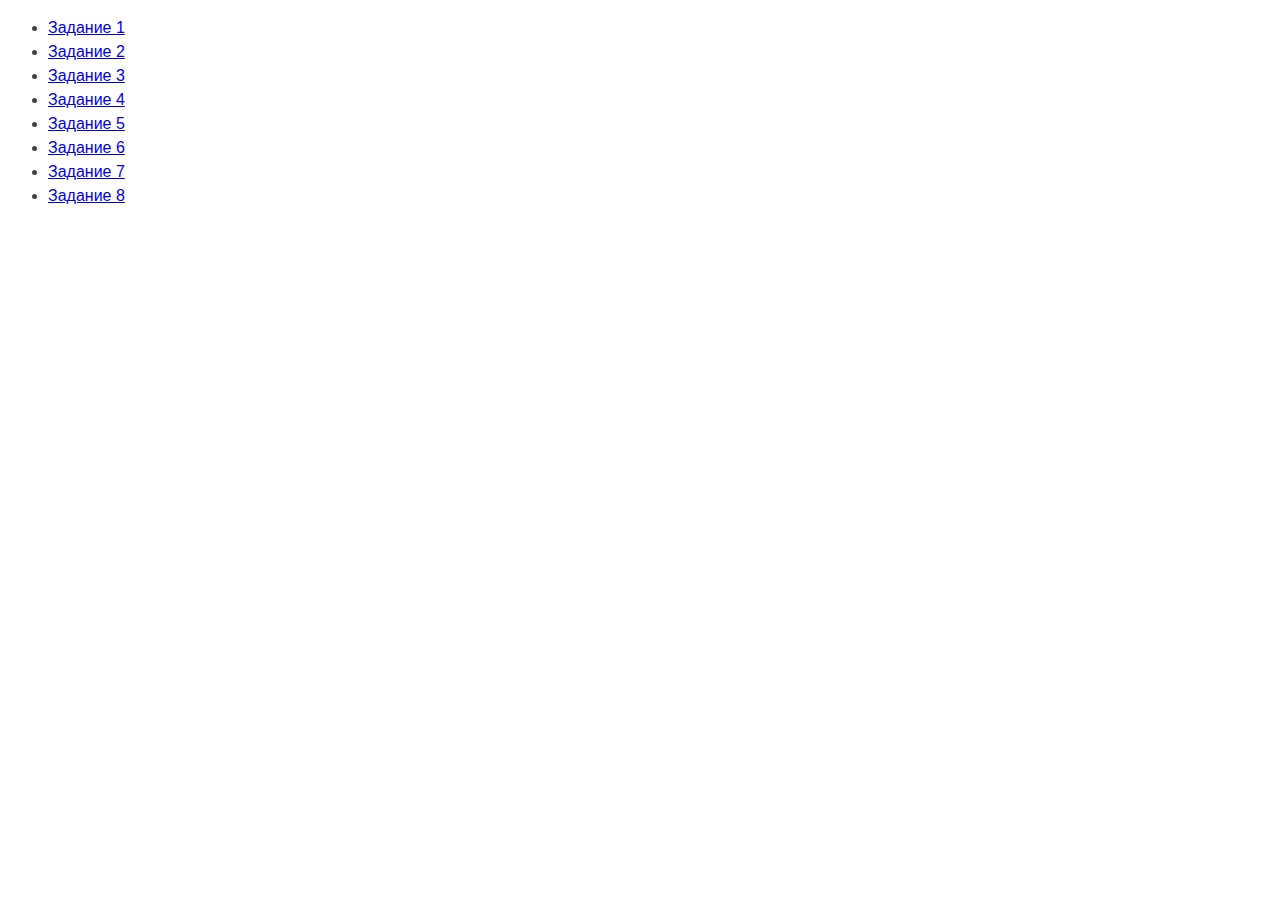
<file: index.html>
<!DOCTYPE html>
<html lang="ru">
  <head>
    <meta charset="UTF-8" />
    <meta http-equiv="X-UA-Compatible" content="IE=edge" />
    <meta name="viewport" content="width=device-width, initial-scale=1.0" />
    <title>Страница навигации</title>
    <style>
      body {
        font-family: -apple-system, BlinkMacSystemFont, "Segoe UI", Roboto,
          Oxygen, Ubuntu, Cantarell, "Open Sans", "Helvetica Neue", sans-serif;
        background-color: #fff;
        color: #424242;
        line-height: 1.5;
      }
    </style>
    <link rel="stylesheet" href="./css/style.css" />
  </head>
  <body>
    <ul>
      <li><a href="task-01.html">Задание 1</a></li>
      <li><a href="task-02.html">Задание 2</a></li>
      <li><a href="task-03.html">Задание 3</a></li>
      <li><a href="task-04.html">Задание 4</a></li>
      <li><a href="task-05.html">Задание 5</a></li>
      <li><a href="task-06.html">Задание 6</a></li>
      <li><a href="task-07.html">Задание 7</a></li>
      <li><a href="task-08.html">Задание 8</a></li>
    </ul>
  </body>
</html>
</file>
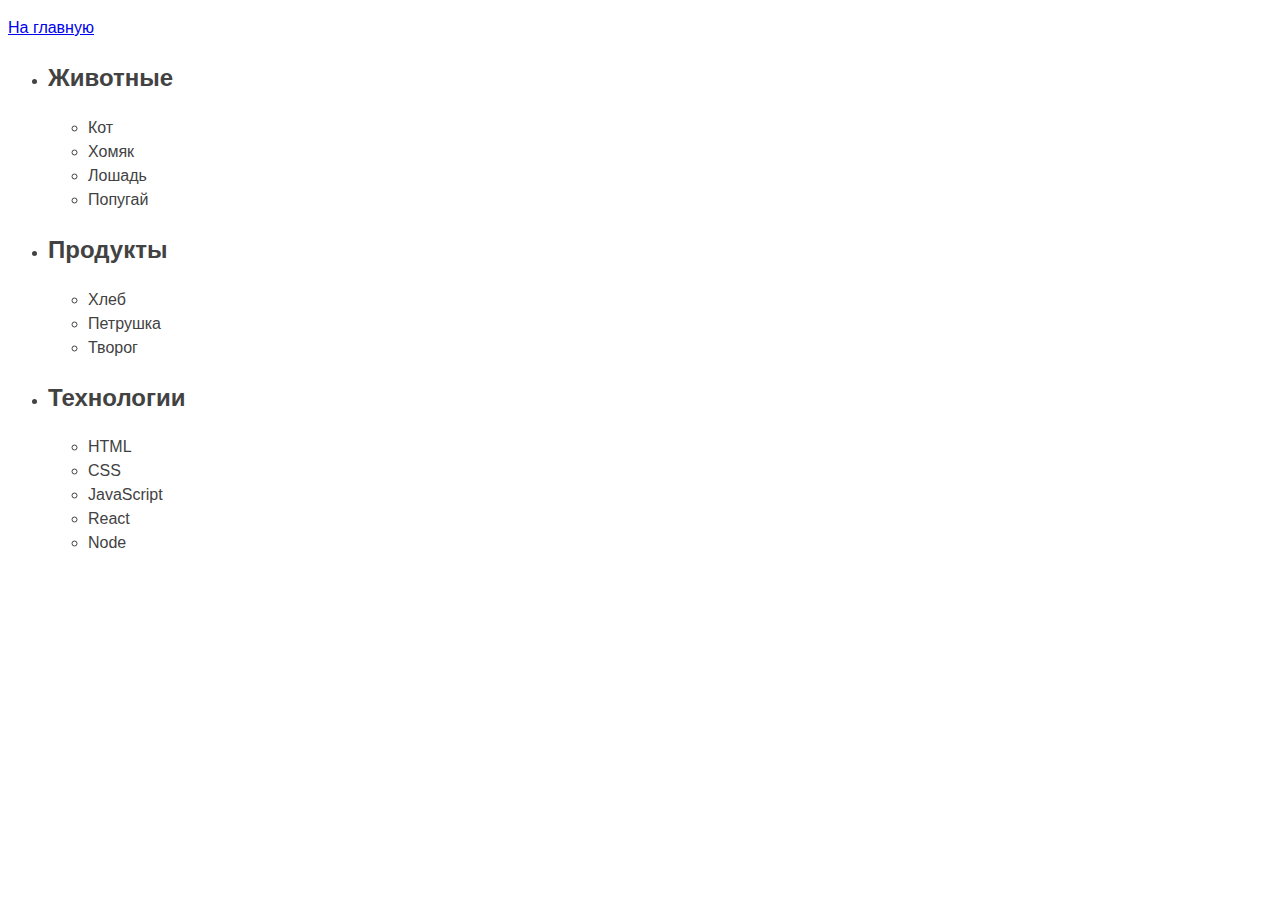
<file: task-01.html>
<!DOCTYPE html>
<html lang="ru">
  <head>
    <meta charset="UTF-8" />
    <meta http-equiv="X-UA-Compatible" content="IE=edge" />
    <meta name="viewport" content="width=device-width, initial-scale=1.0" />
    <title>Задание 1</title>
    <style>
      body {
        font-family: -apple-system, BlinkMacSystemFont, 'Segoe UI', Roboto,
          Oxygen, Ubuntu, Cantarell, 'Open Sans', 'Helvetica Neue', sans-serif;
        background-color: #fff;
        color: #424242;
        line-height: 1.5;
      }
    </style>
  </head>
  <body>
    <p><a href="index.html">На главную</a></p>

    <ul id="categories">
      <li class="item">
        <h2>Животные</h2>

        <ul>
          <li>Кот</li>
          <li>Хомяк</li>
          <li>Лошадь</li>
          <li>Попугай</li>
        </ul>

      </li>
      <li class="item">
        <h2>Продукты</h2>

        <ul>
          <li>Хлеб</li>
          <li>Петрушка</li>
          <li>Творог</li>
        </ul>
      </li>
      <li class="item">
        <h2>Технологии</h2>

        <ul>
          <li>HTML</li>
          <li>CSS</li>
          <li>JavaScript</li>
          <li>React</li>
          <li>Node</li>
        </ul>
      </li>
    </ul>

    <script src="js/task-01.js" type="module"></script>
  </body>
</html>
</file>
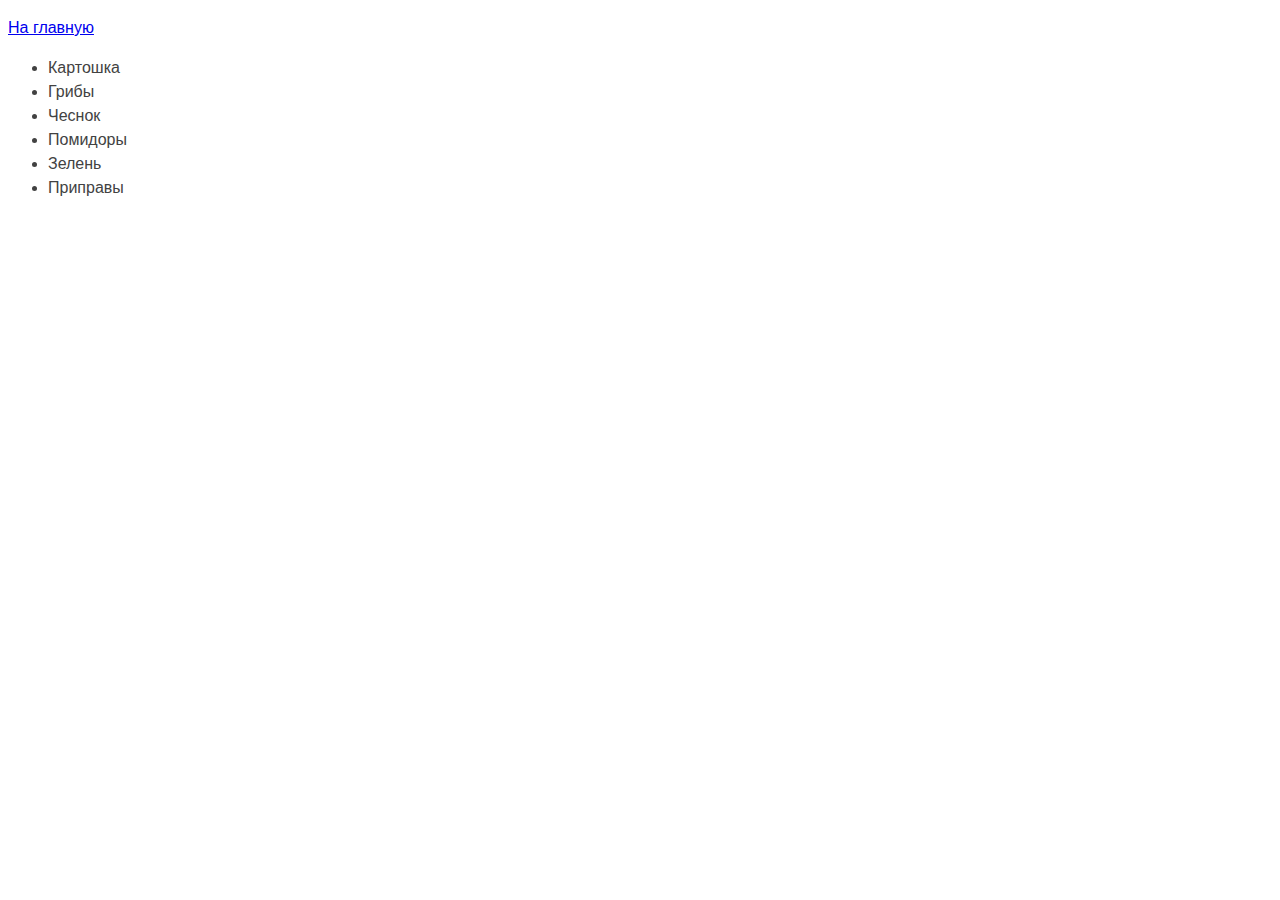
<file: task-02.html>
<!DOCTYPE html>
<html lang="ru">
  <head>
    <meta charset="UTF-8" />
    <meta http-equiv="X-UA-Compatible" content="IE=edge" />
    <meta name="viewport" content="width=device-width, initial-scale=1.0" />
    <title>Задание 2</title>
    <style>
      body {
        font-family: -apple-system, BlinkMacSystemFont, "Segoe UI", Roboto,
          Oxygen, Ubuntu, Cantarell, "Open Sans", "Helvetica Neue", sans-serif;
        background-color: #fff;
        color: #424242;
        line-height: 1.5;
      }
    </style>
  </head>
  <body>
    <p><a href="index.html">На главную</a></p>

    <ul id="ingredients">
    </ul>

    <script src="js/task-02.js" type="module"></script>
  </body>
</html>
</file>
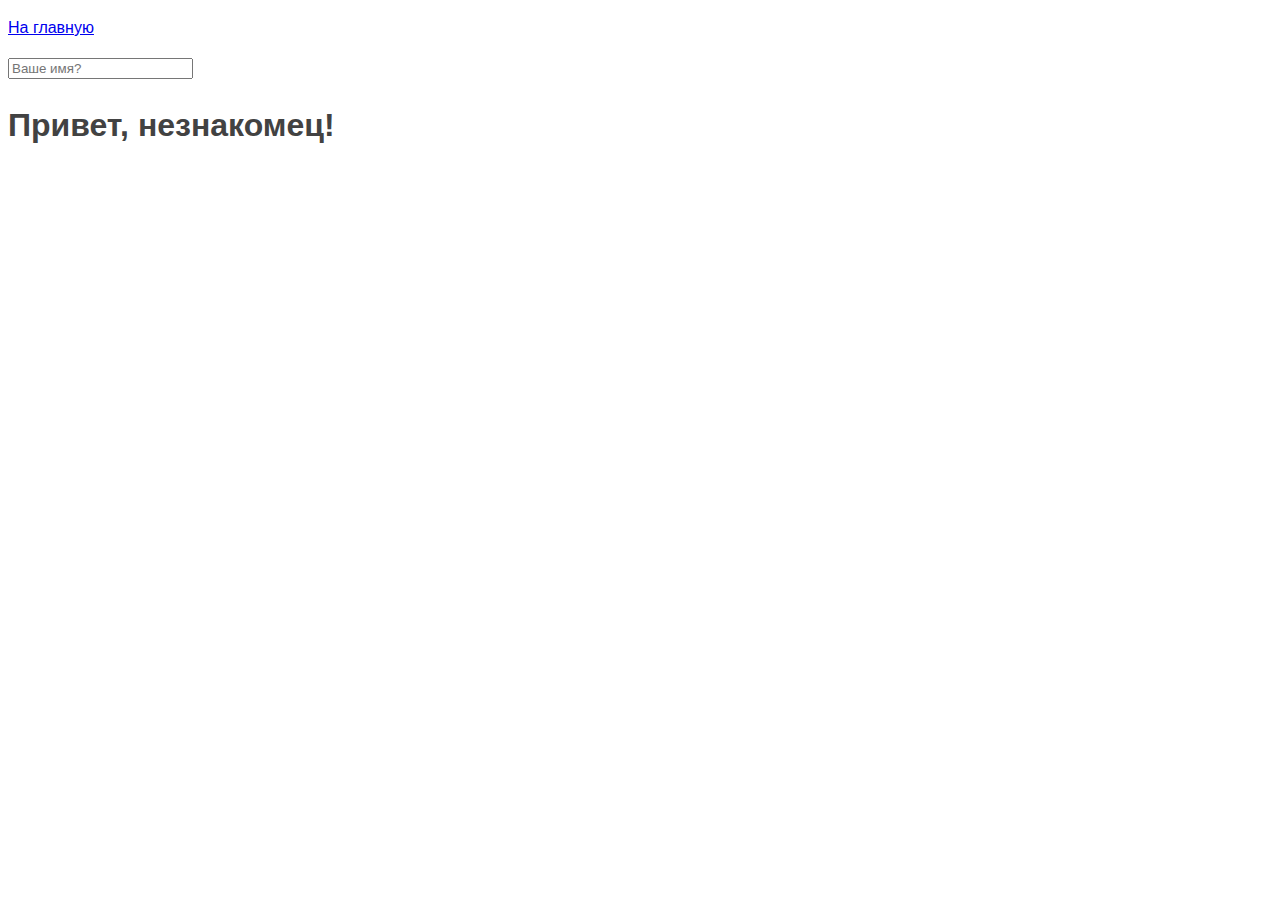
<file: task-05.html>
<!DOCTYPE html>
<html lang="ru">
  <head>
    <meta charset="UTF-8" />
    <meta http-equiv="X-UA-Compatible" content="IE=edge" />
    <meta name="viewport" content="width=device-width, initial-scale=1.0" />
    <title>Задание 5</title>
    <style>
      body {
        font-family: -apple-system, BlinkMacSystemFont, 'Segoe UI', Roboto, Oxygen, Ubuntu, Cantarell, 'Open Sans',
          'Helvetica Neue', sans-serif;
        background-color: #fff;
        color: #424242;
        line-height: 1.5;
      }
    </style>
  </head>
  <body>
    <p><a href="index.html">На главную</a></p>

    <input type="text" placeholder="Ваше имя?" id="name-input" />
    <h1>Привет, <span id="name-output">незнакомец</span>!</h1>

    <script src="js/task-05.js" type="module"></script>
  </body>
</html>
</file>
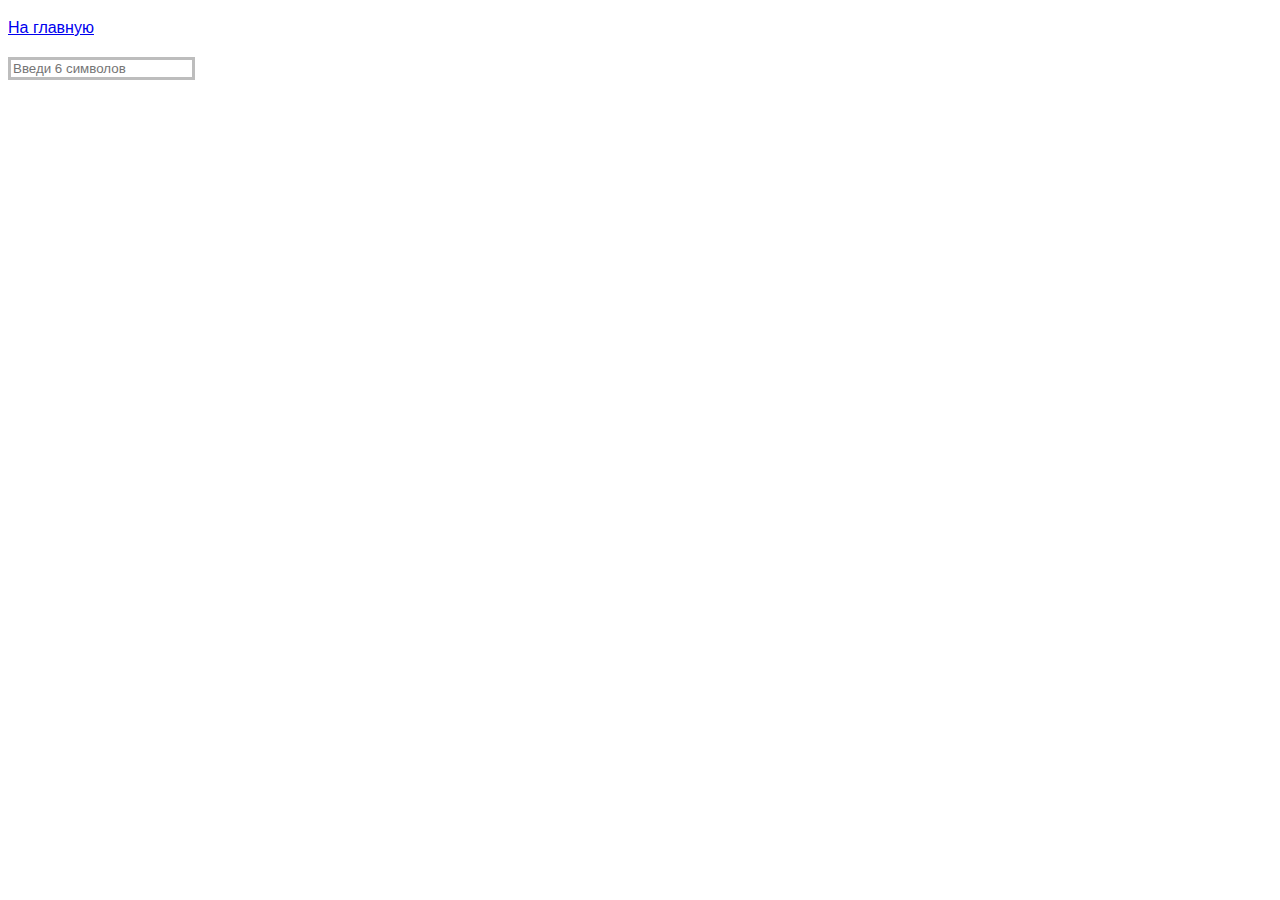
<file: task-06.html>
<!DOCTYPE html>
<html lang="ru">
  <head>
    <meta charset="UTF-8" />
    <meta http-equiv="X-UA-Compatible" content="IE=edge" />
    <meta name="viewport" content="width=device-width, initial-scale=1.0" />
    <title>Задание 6</title>
    <style>
      body {
        font-family: -apple-system, BlinkMacSystemFont, 'Segoe UI', Roboto,
          Oxygen, Ubuntu, Cantarell, 'Open Sans', 'Helvetica Neue', sans-serif;
        background-color: #fff;
        color: #424242;
        line-height: 1.5;
      }

      #validation-input {
        border: 3px solid #bdbdbd;
      }

      #validation-input.valid {
        border-color: #4caf50;
      }

      #validation-input.invalid {
        border-color: #f44336;
      }
    </style>
  </head>
  <body>
    <p><a href="index.html">На главную</a></p>

    <input
      type="text"
      id="validation-input"
      data-length="6"
      placeholder="Введи 6 символов"
    />

    <script src="js/task-06.js" type="module"></script>
  </body>
</html>
</file>
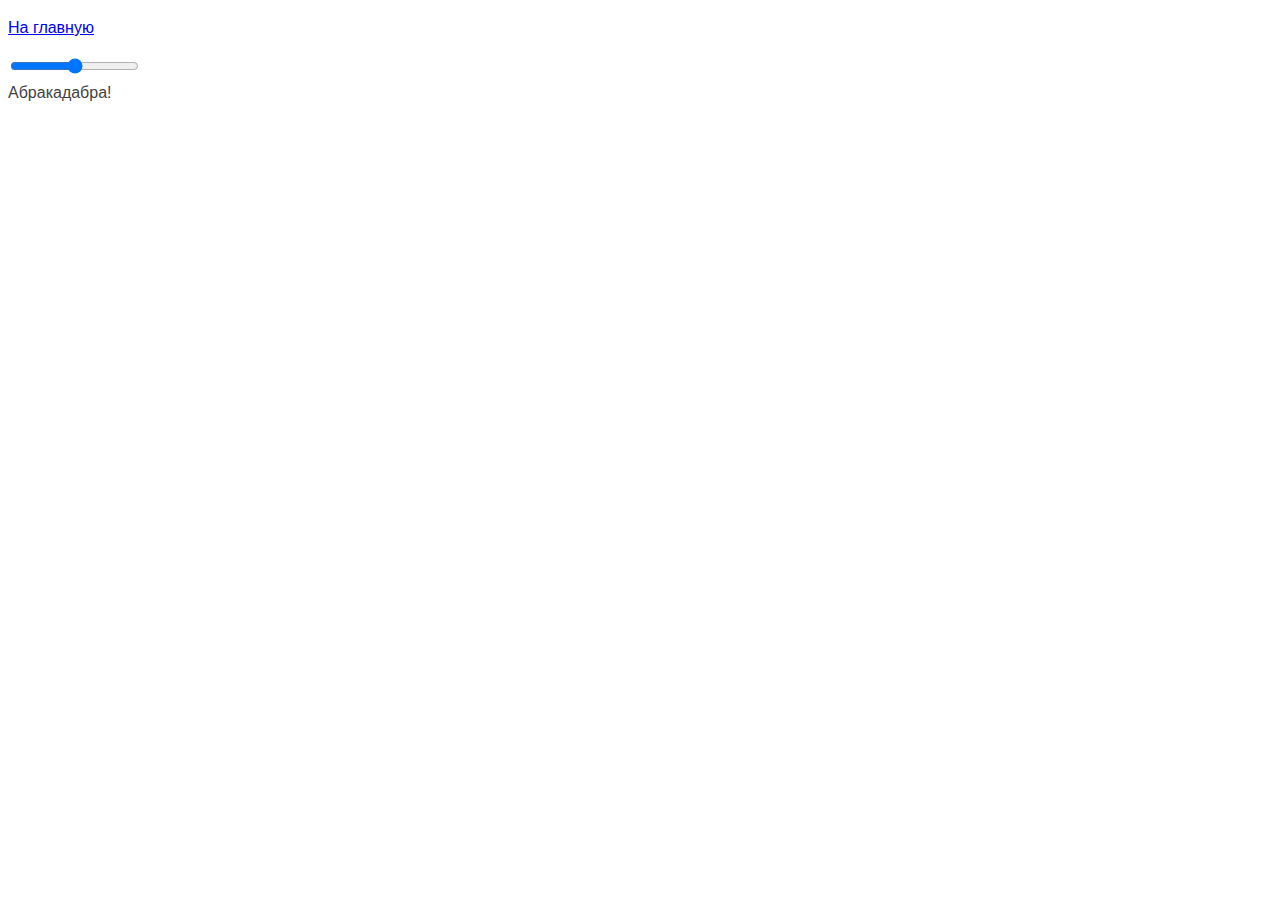
<file: task-07.html>
<!DOCTYPE html>
<html lang="ru">
  <head>
    <meta charset="UTF-8" />
    <meta http-equiv="X-UA-Compatible" content="IE=edge" />
    <meta name="viewport" content="width=device-width, initial-scale=1.0" />
    <title>Задание 7</title>
    <style>
      body {
        font-family: -apple-system, BlinkMacSystemFont, 'Segoe UI', Roboto,
          Oxygen, Ubuntu, Cantarell, 'Open Sans', 'Helvetica Neue', sans-serif;
        background-color: #fff;
        color: #424242;
        line-height: 1.5;
      }
    </style>
  </head>
  <body>
    <p><a href="index.html">На главную</a></p>

    <input id="font-size-control" type="range" />
    <br />
    <span id="text">Абракадабра!</span>

    <script src="js/task-07.js" type="module"></script>
  </body>
</html>
</file>
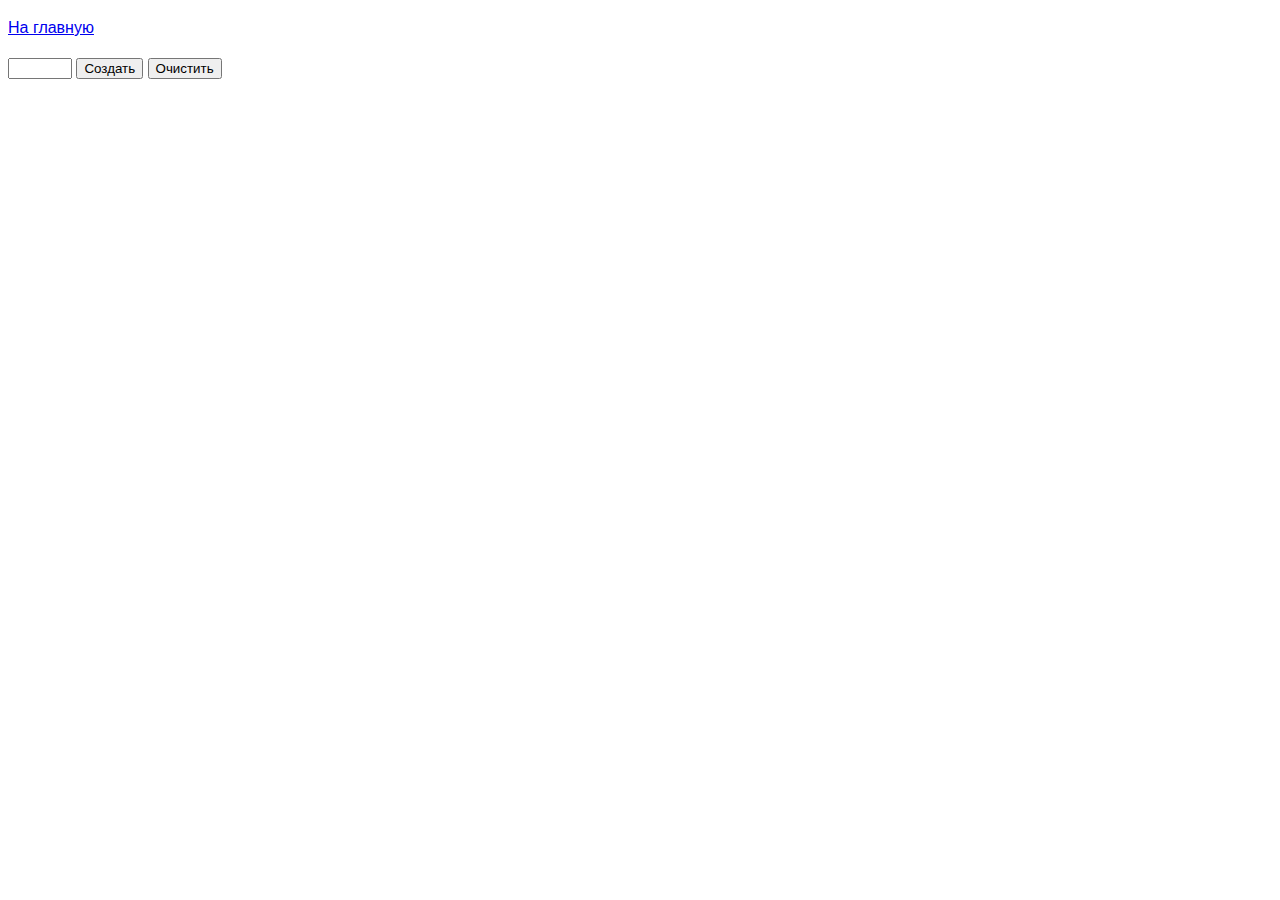
<file: task-08.html>
<!DOCTYPE html>
<html lang="ru">
  <head>
    <meta charset="UTF-8" />
    <meta http-equiv="X-UA-Compatible" content="IE=edge" />
    <meta name="viewport" content="width=device-width, initial-scale=1.0" />
    <title>Задание 8</title>
    <style>
      body {
        font-family: -apple-system, BlinkMacSystemFont, 'Segoe UI', Roboto,
          Oxygen, Ubuntu, Cantarell, 'Open Sans', 'Helvetica Neue', sans-serif;
        line-height: 1.5;
      }
    </style>
  </head>
  <body>
    <p><a href="index.html">На главную</a></p>

    <div id="controls">
      <input type="number" min="0" max="100" step="1" />
      <button type="button" data-action="render">Создать</button>
      <button type="button" data-action="destroy">Очистить</button>
    </div>

    <div id="boxes"></div>

    <script src="js/task-08.js" type="module"></script>
  </body>
</html>
</file>
<file: css/style.css>
#gallery{
display: flex;
list-style: none;
}
.gallery__item {

    width: calc(100%-90px / 3);
    margin: 15px;
}
.gallery__img {
    display: block;
   width: 100%; 
}
</file>
